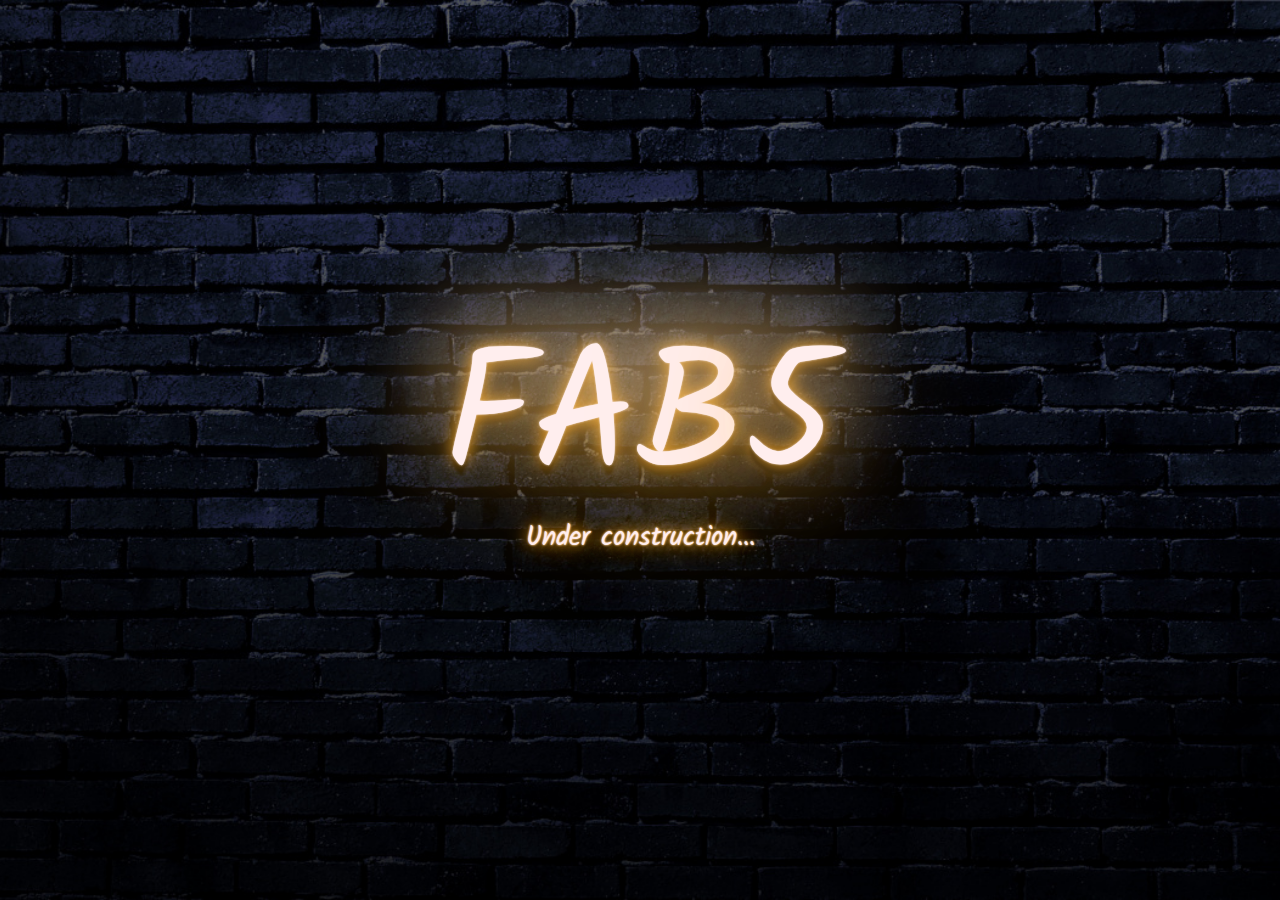
<file: index.html>
<!DOCTYPE html>
<html lang="en">
  <head>
    <meta name="viewport" content="width=device-width, initial-scale=1.0">
    <meta charset="utf-8">
    <meta name="title" content="Fab5 -- Infamous MASTER GUARDIAN CS:GO Team">
    <meta name="description" content="Foxes assemble! Fab5 is a competitive CS:GO team in the MASTER GUARDIAN -- LEGENDARY EAGLE skill range!">
    <meta name="author" content="Daniel Hillerström">

    <!-- Open Graph / Facebook -->
    <meta property="og:type" content="website">
    <meta property="og:url" content="https://fab5.team/">
    <meta property="og:title" content="Fab5 -- Infamous MASTER GUARDIAN CS:GO Team">
    <meta property="og:description" content="Foxes assemble! Fab5 is a competitive CS:GO team in the MASTER GUARDIAN -- LEGENDARY EAGLE skill range!">
    <meta property="og:image" content="https://fab5.team/static/images/agentfox.jpg">

    <!-- Twitter -->
    <meta property="twitter:card" content="summary_large_image">
    <meta property="twitter:url" content="https://fab5.team/">
    <meta property="twitter:title" content="Fab5 -- Infamous MASTER GUARDIAN CS:GO Team">
    <meta property="twitter:description" content="Foxes assemble! Fab5 is a competitive CS:GO team in the MASTER GUARDIAN -- LEGENDARY EAGLE skill range!">
    <meta property="twitter:image" content="https://fab5.team/static/images/agentfox.jpg">

    <title>Fab5 -- Infamous MASTER GUARDIAN CS:GO Team</title>
    <link rel="preconnect" href="https://fonts.googleapis.com">
    <link rel="preconnect" href="https://fonts.gstatic.com" crossorigin>
    <link href="https://fonts.googleapis.com/css2?family=Kalam&display=swap" rel="stylesheet">
    <link rel="stylesheet" type="text/css" href="static/css/normalize.css">
    <link rel="stylesheet" type="text/css" href="static/css/fab5style.css">
  </head>
  <body>
    <div class="logo">
      <span class="animation">
        <span>FAB</span><span>5</span>
      </span>

      <div class="notice">
        Under construction...
      </div>
    </div>
  </body>
</html>
</file>
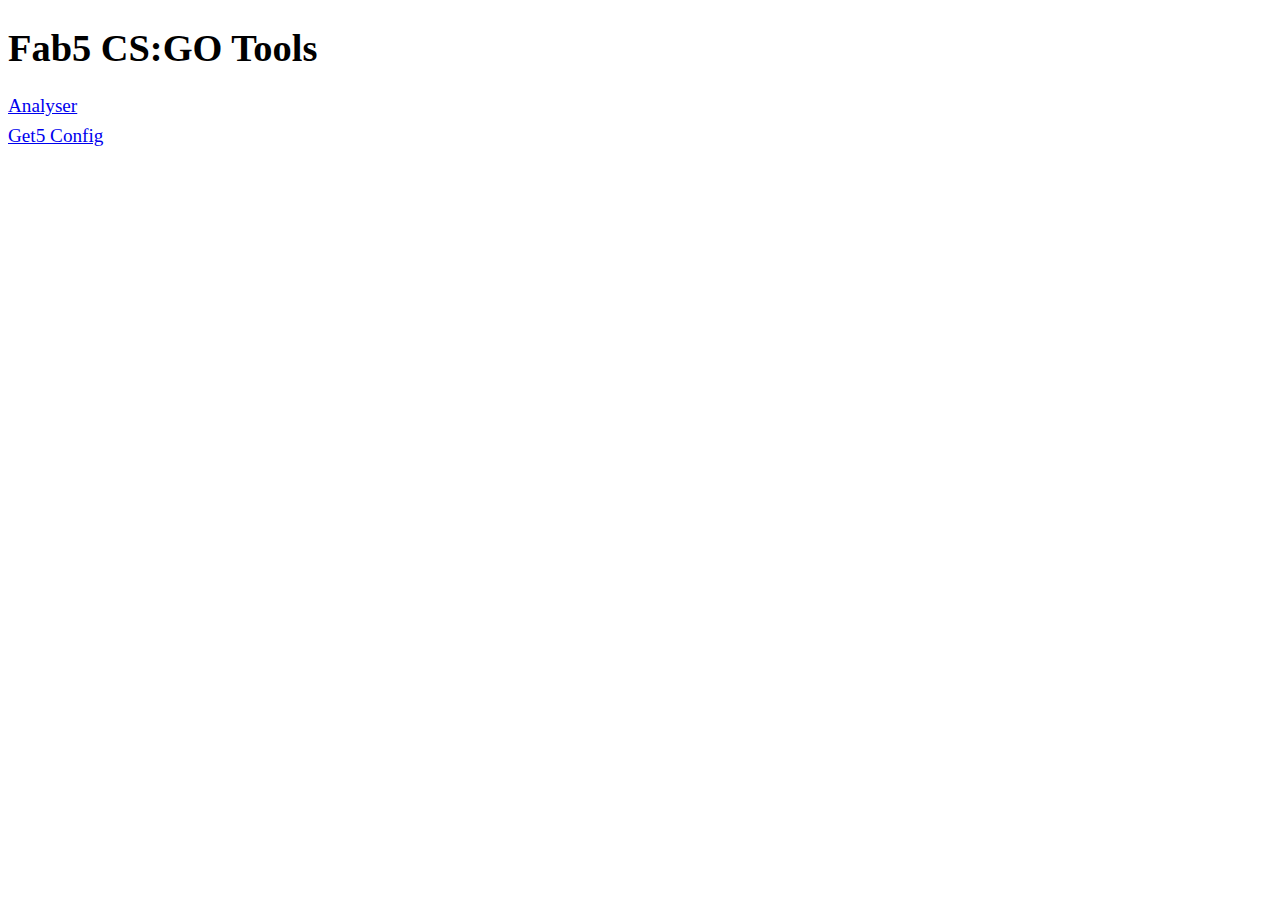
<file: tools/index.html>
<!DOCTYPE html>
<html lang="en">
<head>
    <meta charset="utf-8">
    <meta name="viewport" content="width=device-width, initial-scale=1">
    <meta name="author" content="Frederik Bruhn Mikkelsen">
    <title>Fab5 CS:GO competitive match config generator</title>
    <link rel="stylesheet" type="text/css" href="css/style.css">
</head>
<body>
<h1>Fab5 CS:GO Tools</h1>
<ul>
    <li><a href="/tools/analyser">Analyser</a></li>
    <li><a href="/tools/get5config">Get5 Config</a></li>
</ul>

</body>
</html>
</file>
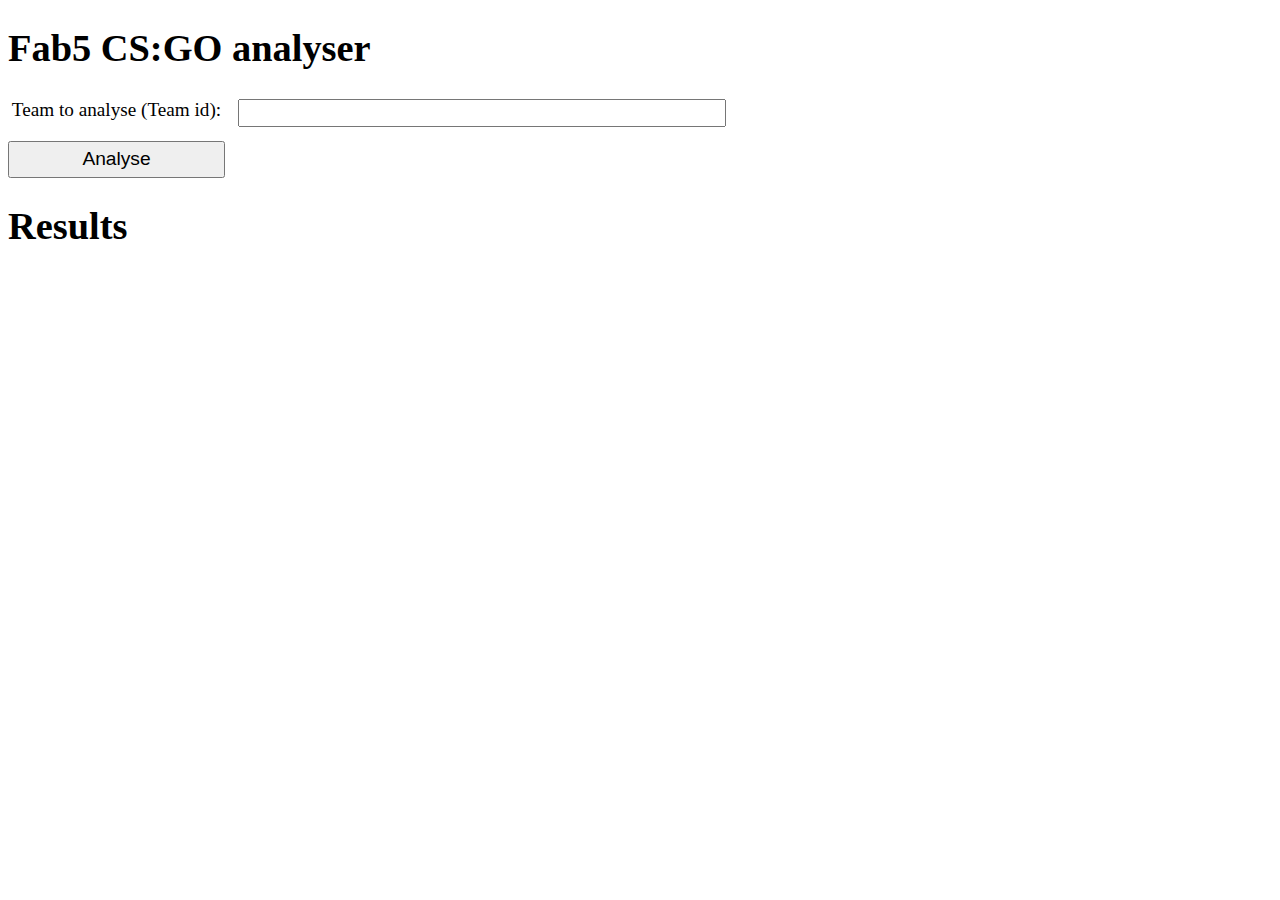
<file: tools/analyser/index.html>
<!DOCTYPE html>
<html lang="en">
  <head>
    <meta charset="utf-8">
    <meta name="viewport" content="width=device-width, initial-scale=1">
    <meta name="author" content="Frederik Bruhn Mikkelsen">
    <title>Fab5 CS:GO competitive match config generator</title>
    <link rel="stylesheet" type="text/css" href="../css/style.css">
  </head>
  <body>
    <h1>Fab5 CS:GO analyser</h1>
    <div class="form-grid">
      <span class="label">
        Team to analyse (Team id):
      </span>
      <span class="input">
        <input type="text" value="" name="Team" id="team-id">
      </span>
      <button class="submit-button" onclick="submit();">Analyse</button>
    </div>

    <h1>Results</h1>
    <div id="results">
    </div>
    
    <!-- Load JS -->
    <script src="https://ajax.googleapis.com/ajax/libs/jquery/3.3.1/jquery.min.js"></script>
    <script type="text/javascript" src="js/analyser.js">
    </script>
  </body>
</html>
</file>
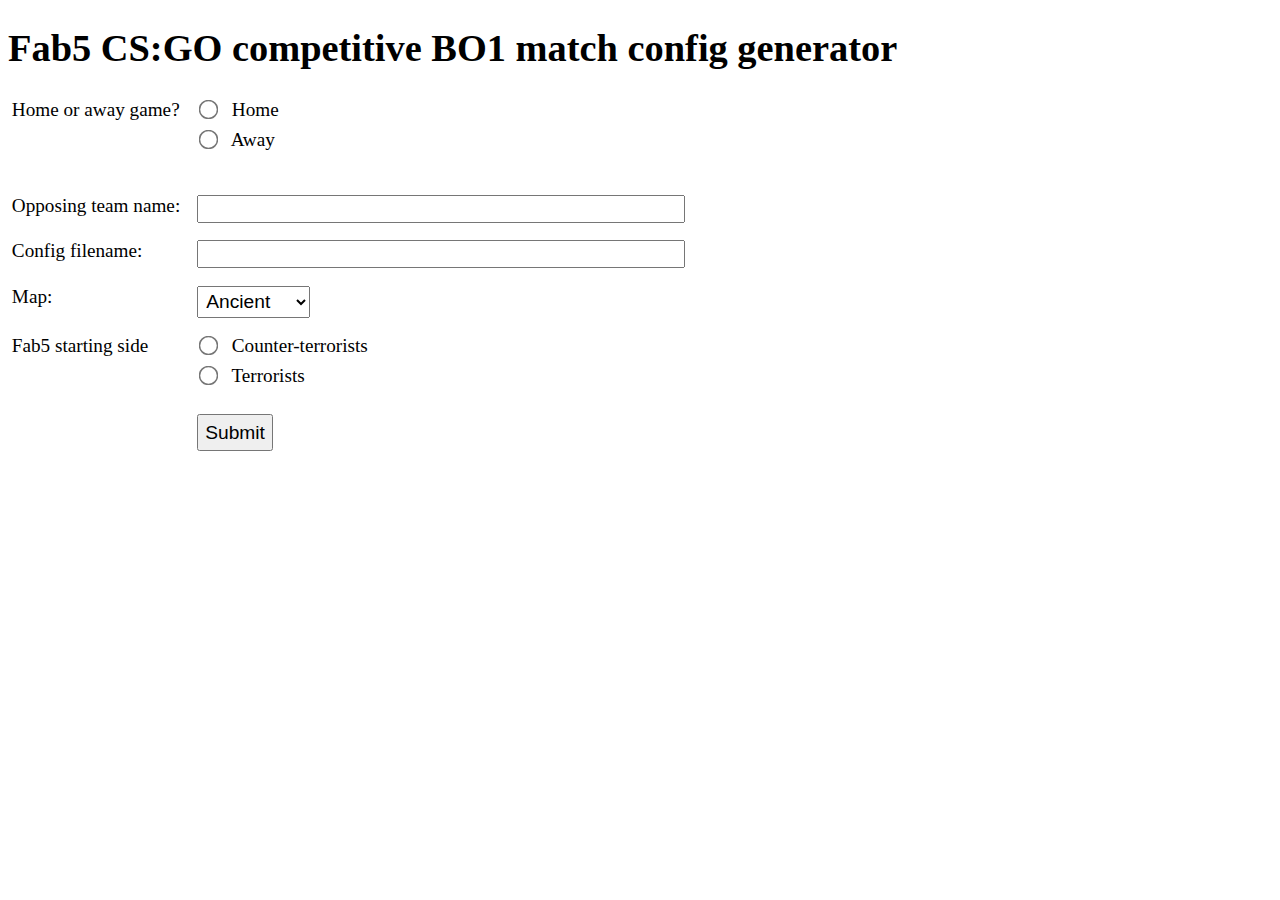
<file: tools/get5config/index.html>
<!DOCTYPE html>
<html lang="en">
  <head>
    <meta charset="utf-8">
    <meta name="viewport" content="width=device-width, initial-scale=1">
    <meta name="author" content="Daniel Hillerström">
    <title>Fab5 CS:GO competitive match config generator</title>
    <link rel="stylesheet" type="text/css" href="../css/style.css">
  </head>
  <body>
    <h1>Fab5 CS:GO competitive BO1 match config generator</h1>
    <div class="form-grid">
      <span class="label">
        Home or away game?
      </span>
      <span class="input">
        <ul>
          <li>
            <input type="radio" id="home" name="match-home-away" value="home" onclick="suggestConfigFilename();">
            <label for="home">Home</label>
          </li>
          <li>
            <input type="radio" id="away" name="match-home-away" value="away" onclick="suggestConfigFilename();">
            <label for="away">Away</label>
          </li>
        </ul>
      </span>
      <span class="label">
        Opposing team name:
      </span>
      <span class="input">
        <input type="text" value="" name="opposing-team-name" id="opposing-team-name" onkeyup="suggestConfigFilename();">
      </span>
      <span class="label">
        Config filename:
      </span>
      <span class="input">
        <input type="text" value="" name="config-filename" id="config-filename">
      </span>
      <span class="label">
        Map:
      </span>
      <span class="input">
        <select id="maps" name="maps">
          <option value="de_ancient">Ancient</option>
          <option value="de_dust2">Dust2</option>
          <option value="de_inferno">Inferno</option>
          <option value="de_mirage">Mirage</option>
          <option value="de_nuke">Nuke</option>
          <option value="de_overpass">Overpass</option>
          <option value="de_vertigo">Vertigo</option>
        </select>
      </span>
      <span class="label">
        Fab5 starting side
      </span>
      <span class="input">
        <ul>
          <li>
            <input type="radio" id="counter-terrorists" name="starting-side" value="ct">
            <label for="counter-terrorists">Counter-terrorists</label>
          </li>
          <li>
            <input type="radio" id="terrorists" name="starting-side" value="t">
            <label for="terrorists">Terrorists</label>
          </li>
          </ul>
      <button class="submit-button" onclick="generateConfig();">Submit</button>
    </div>
    <!-- Load JS -->
    <script type="text/javascript" src="js/get5config.js">
    </script>
  </body>
</html>
</file>
<file: static/css/fab5style.css>
/**
 * Fab5 style sheet definition
 */
@import url(//fonts.googleapis.com/css?family=Vibur);
html,body{
    height:100%
}

body {
    background: #112 url(../images/wall.jpg) center no-repeat;
    background-size: cover;
    margin: 0;
}

.logo {
  text-align: center;
  width: 65%;
  height: 250px;
  margin: auto;
  position: absolute;
  top: 0;
  left: 0;
  right: 0;
  bottom: 0;
  user-select: none;
}

.logo .notice {
    font-size: 3vh;
    font-weight: 400;
    font-family: 'Kalam', cursive;
    color: #fee;
    text-shadow: 0 -40px 100px, 0 0 2px, 0 0 1em #ffaa22, 0 0 0.5em #ffaa22, 0 0 0.1em #ffaa22, 0 10px 3px #000;
}

.logo .animation {
    font-size: 19vh;
    font-weight: 400;
    font-family: 'Kalam', cursive;
    color: #fee;
    text-shadow: 0 -40px 100px, 0 0 2px, 0 0 1em #ffaa22, 0 0 0.5em #ffaa22, 0 0 0.1em #ffaa22, 0 10px 3px #000;
}
.logo .animation span{
    animation: blink linear infinite 10s;
}
.logo .animation span:nth-of-type(2){
    animation: blink linear infinite 12s;
}

@keyframes blink {
  78% {
    color: inherit;
    text-shadow: inherit;
  }
  79%{
     color: #333;
  }
  80% {
    text-shadow: none;
  }
  81% {
    color: inherit;
    text-shadow: inherit;
  }
  82% {
    color: #333;
    text-shadow: none;
  }
  83% {
    color: inherit;
    text-shadow: inherit;
  }
  92% {
    color: #333;
    text-shadow: none;
  }
  92.5% {
    color: inherit;
    text-shadow: inherit;
  }
}
</file>
<file: tools/css/style.css>
/**
 * Stylesheet for Fab5 Get5 competitive match config generator.
 */

body {
    font-size: 1.2rem;
}

input, select, button {
    font-size: 1.2rem;
}

input[type=text] {
    width: 30rem;
}

input[type=radio] {
    transform: scale(1.5);
    margin-right: 0.6em;
}

.input, select {
    padding: 0.2em;
}


.form-grid {
    display: inline-grid;
    grid-template-columns: 1fr;
    grid-template-rows: 1fr;
    grid-gap: 0.5em;
    align-items: start;
}

.label {
    grid-column-start: 1;
    padding: 0.2em;
}

.input {
    grid-column-start: 2;
}

.submit-button {
    grid-column-start: 1;
    grid-column-end: 2;
    padding: 0.3em;
}

ul {
    list-style: none;
    padding-left: 0;
    margin-top: 0;
}

ul li {
    padding-bottom: 0.4em;
}

table, th, td {
    border: 1px solid black;
}

table {
    margin-bottom: 10px
}

td, th {
    padding-left: 10px;
    padding-right: 10px;
}

#map-state-note {
    font-style: italic;
    font-weight: 600;
}
</file>
